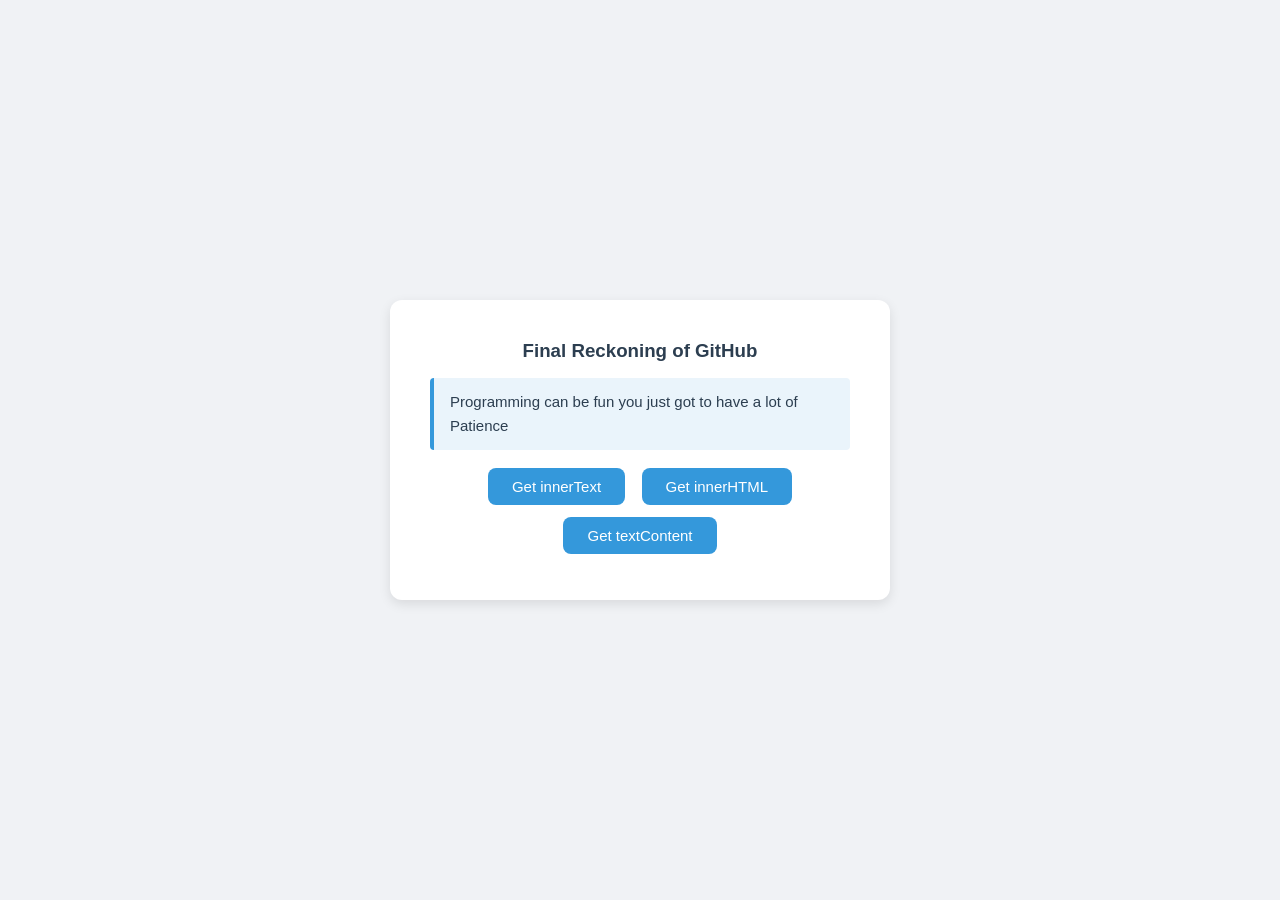
<file: Act8.html>
<!DOCTYPE html>
<html>
<head>
    <link rel="stylesheet" href="styles.css">
</head>
<body>
    <div class="container">
        <h3>Final Reckoning of GitHub</h3>
        <p id="example">  Programming can be fun <span>you just got to have a lot of</span> Patience</p>
        <button onclick="getInnerText()">Get innerText</button>
        <button onclick="getInnerHTML()">Get innerHTML</button>
        <button onclick="getTextContent()">Get textContent</button>
    </div>
    <script type="text/javascript" src="script.js"></script>
</body>
</html>
</file>
<file: styles.css>
* {
    margin: 0;
    padding: 0;
    box-sizing: border-box;
}

body {
    font-family: Arial, sans-serif;
    background-color: #f0f2f5;
    display: flex;
    justify-content: center;
    align-items: center;
    min-height: 100vh;
}

.container {
    background-color: #ffffff;
    padding: 40px;
    border-radius: 12px;
    box-shadow: 0 4px 12px rgba(0, 0, 0, 0.1);
    text-align: center;
    max-width: 500px;
    width: 100%;
}

h1, h2, h3 {
    color: #2c3e50;
    margin-bottom: 16px;
}

p {
    color: #555555;
    font-size: 16px;
    line-height: 1.6;
    margin-bottom: 12px;
}

button {
    background-color: #3498db;
    color: white;
    border: none;
    padding: 10px 24px;
    border-radius: 8px;
    font-size: 15px;
    cursor: pointer;
    margin: 6px;
    transition: background-color 0.2s ease;
}

button:hover {
    background-color: #2980b9;
}

#text {
    color: #2c3e50;
    font-size: 28px;
    font-weight: bold;
    margin-bottom: 20px;
}

#example {
    background-color: #eaf4fb;
    border-left: 4px solid #3498db;
    padding: 12px 16px;
    border-radius: 4px;
    color: #2c3e50;
    font-size: 15px;
    text-align: left;
}
</file>
